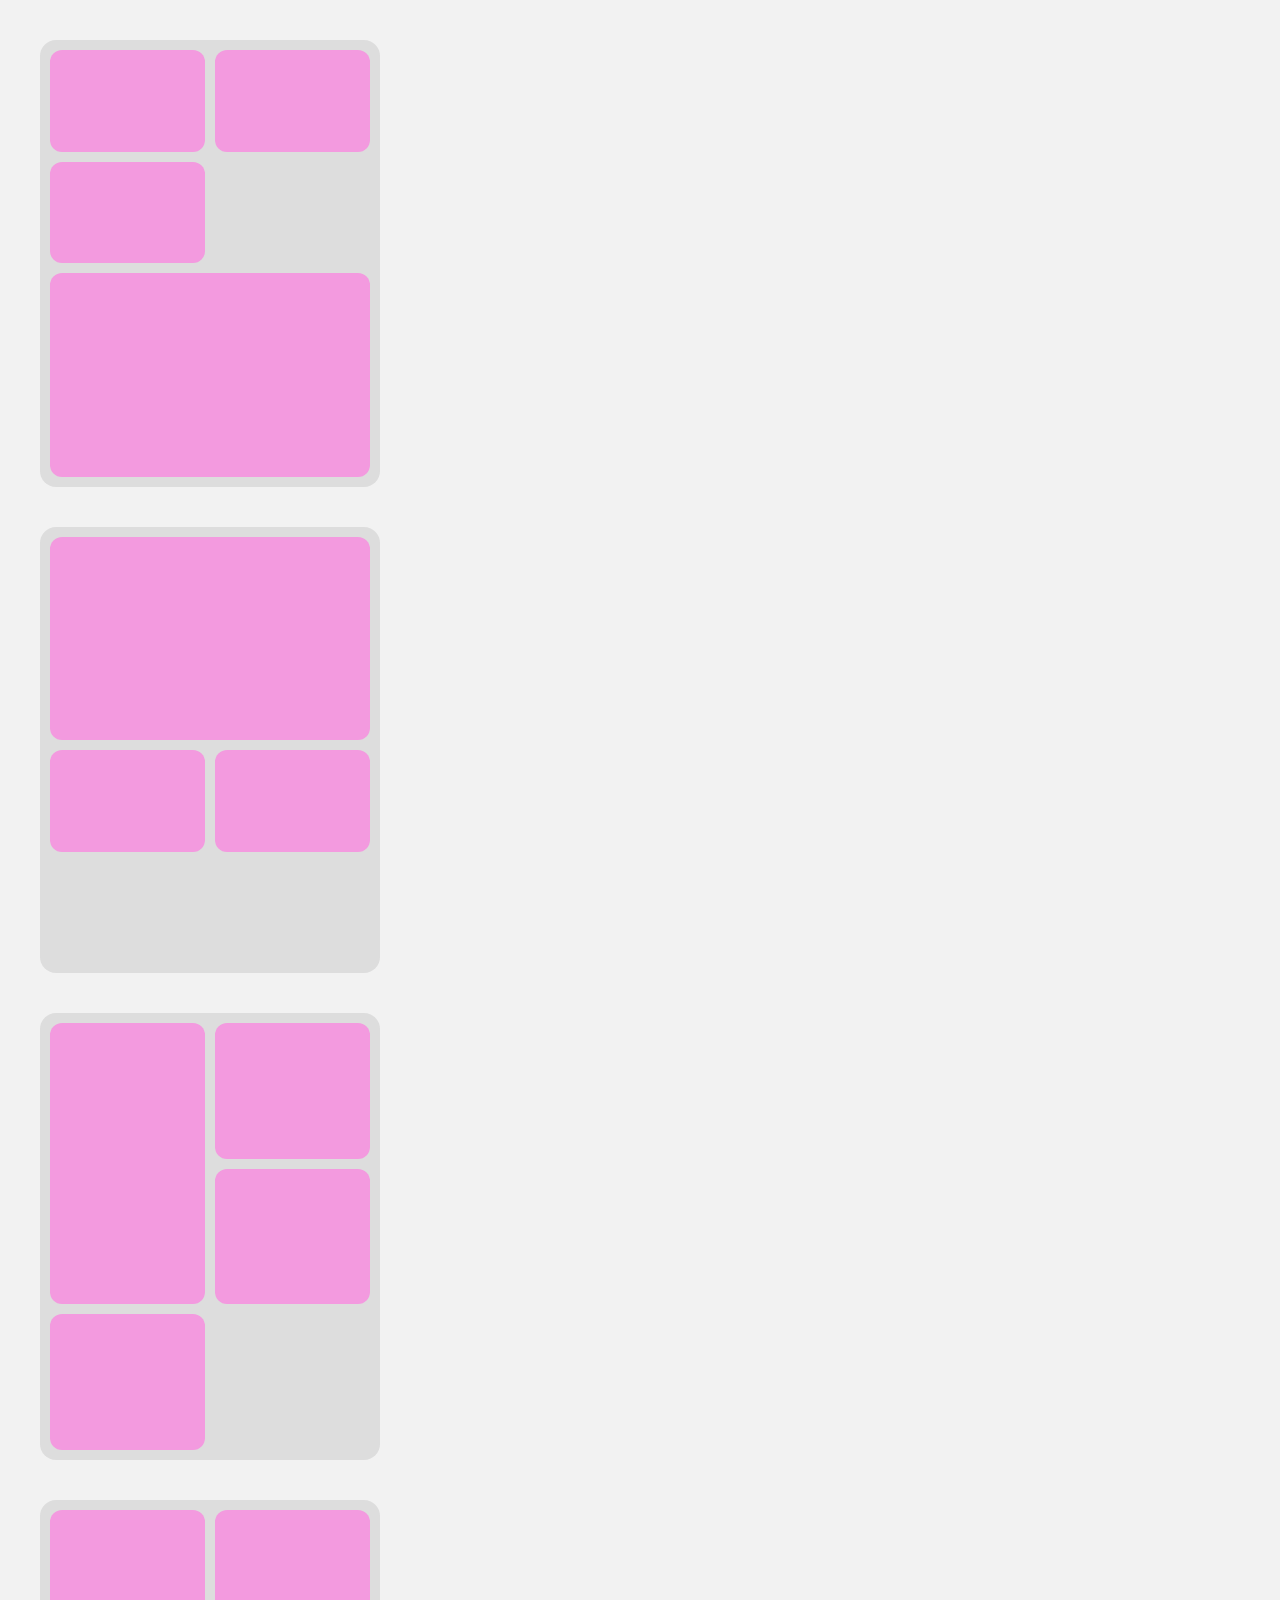
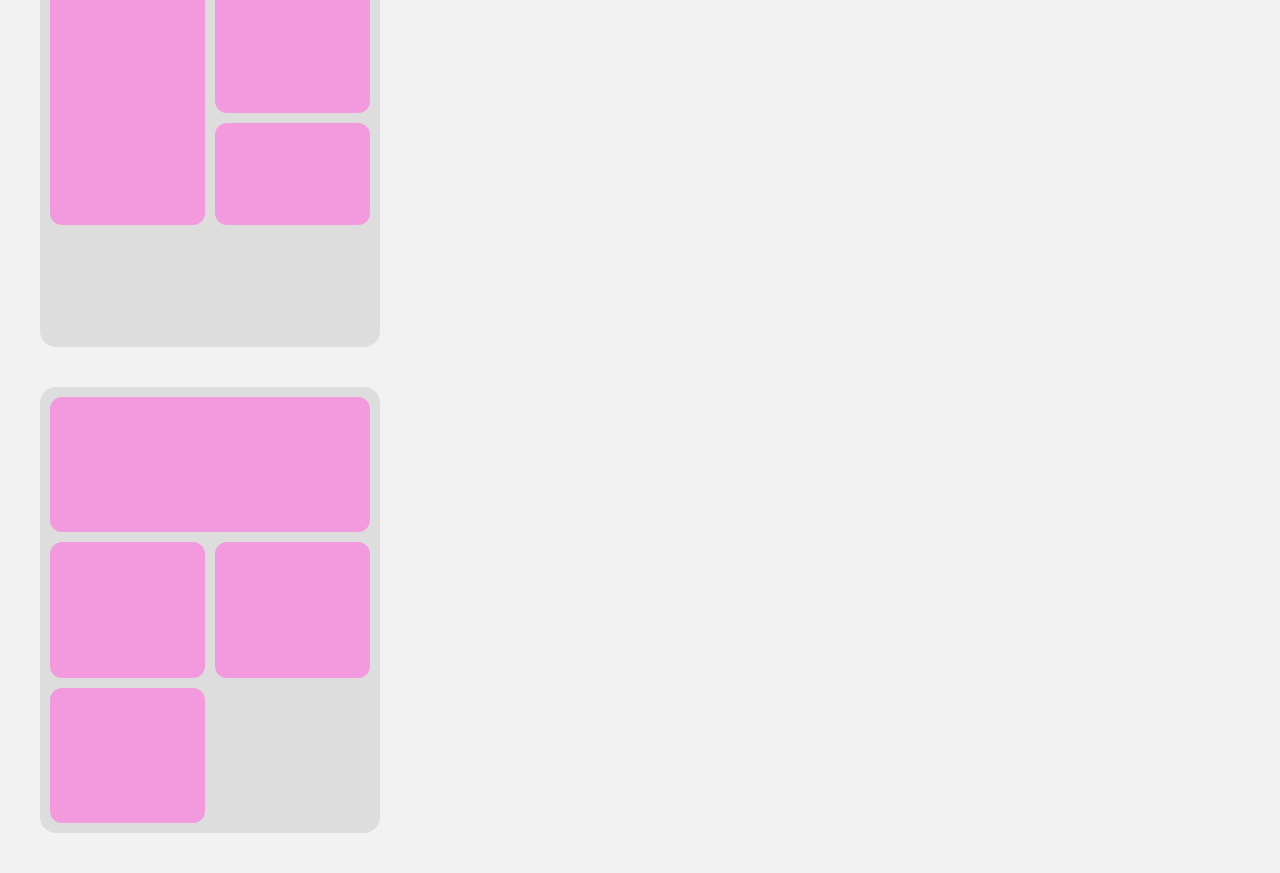
<file: index.html>
<!DOCTYPE html>
<html lang="ru">
<head>
<meta charset="UTF-8" />
<title>Bento layouts</title>
<style>
body{
  margin:0;
  font-family:Arial, sans-serif;
  background:#f2f2f2;
  display:flex;
  flex-direction:column-reverse; 
  gap:40px;
  padding:40px;
}
.section{
  width:320px;
  aspect-ratio:3/4;
  background:#ddd;
  padding:10px;
  border-radius:16px;
  display:grid;
  gap:10px;
}
.box{
  background:#f39adf;
  border-radius:12px;
}


.layout1{grid-template-columns:1fr 1fr;grid-template-rows:1fr 1fr 1fr;}
.layout1 .b1{grid-column:1/3;}


.layout2{grid-template-columns:1fr 1fr;grid-template-rows:2fr 1fr 1fr;}
.layout2 .b1{grid-row:1/3;}


.layout3{grid-template-columns:1fr 1fr;grid-template-rows:1fr 1fr 1fr;}
.layout3 .b2{grid-row:1/3;}


.layout4{grid-template-columns:1fr 1fr;grid-template-rows:2fr 1fr 1fr;}
.layout4 .b1{grid-column:1/3;}

.layout5{grid-template-columns:1fr 1fr;grid-template-rows:1fr 1fr 2fr;}
.layout5 .b4{grid-column:1/3;}
</style>
</head>
<body>

<div class="section layout1">
  <div class="box b1"></div>
  <div class="box"></div>
  <div class="box"></div>
  <div class="box"></div>
</div>

<div class="section layout2">
  <div class="box b1"></div>
  <div class="box"></div>
  <div class="box"></div>
</div>

<div class="section layout3">
  <div class="box"></div>
  <div class="box b2"></div>
  <div class="box"></div>
  <div class="box"></div>
</div>

<div class="section layout4">
  <div class="box b1"></div>
  <div class="box"></div>
  <div class="box"></div>
</div>

<div class="section layout5">
  <div class="box"></div>
  <div class="box"></div>
  <div class="box"></div>
  <div class="box b4"></div>
</div>

</body>
</html>
</file>
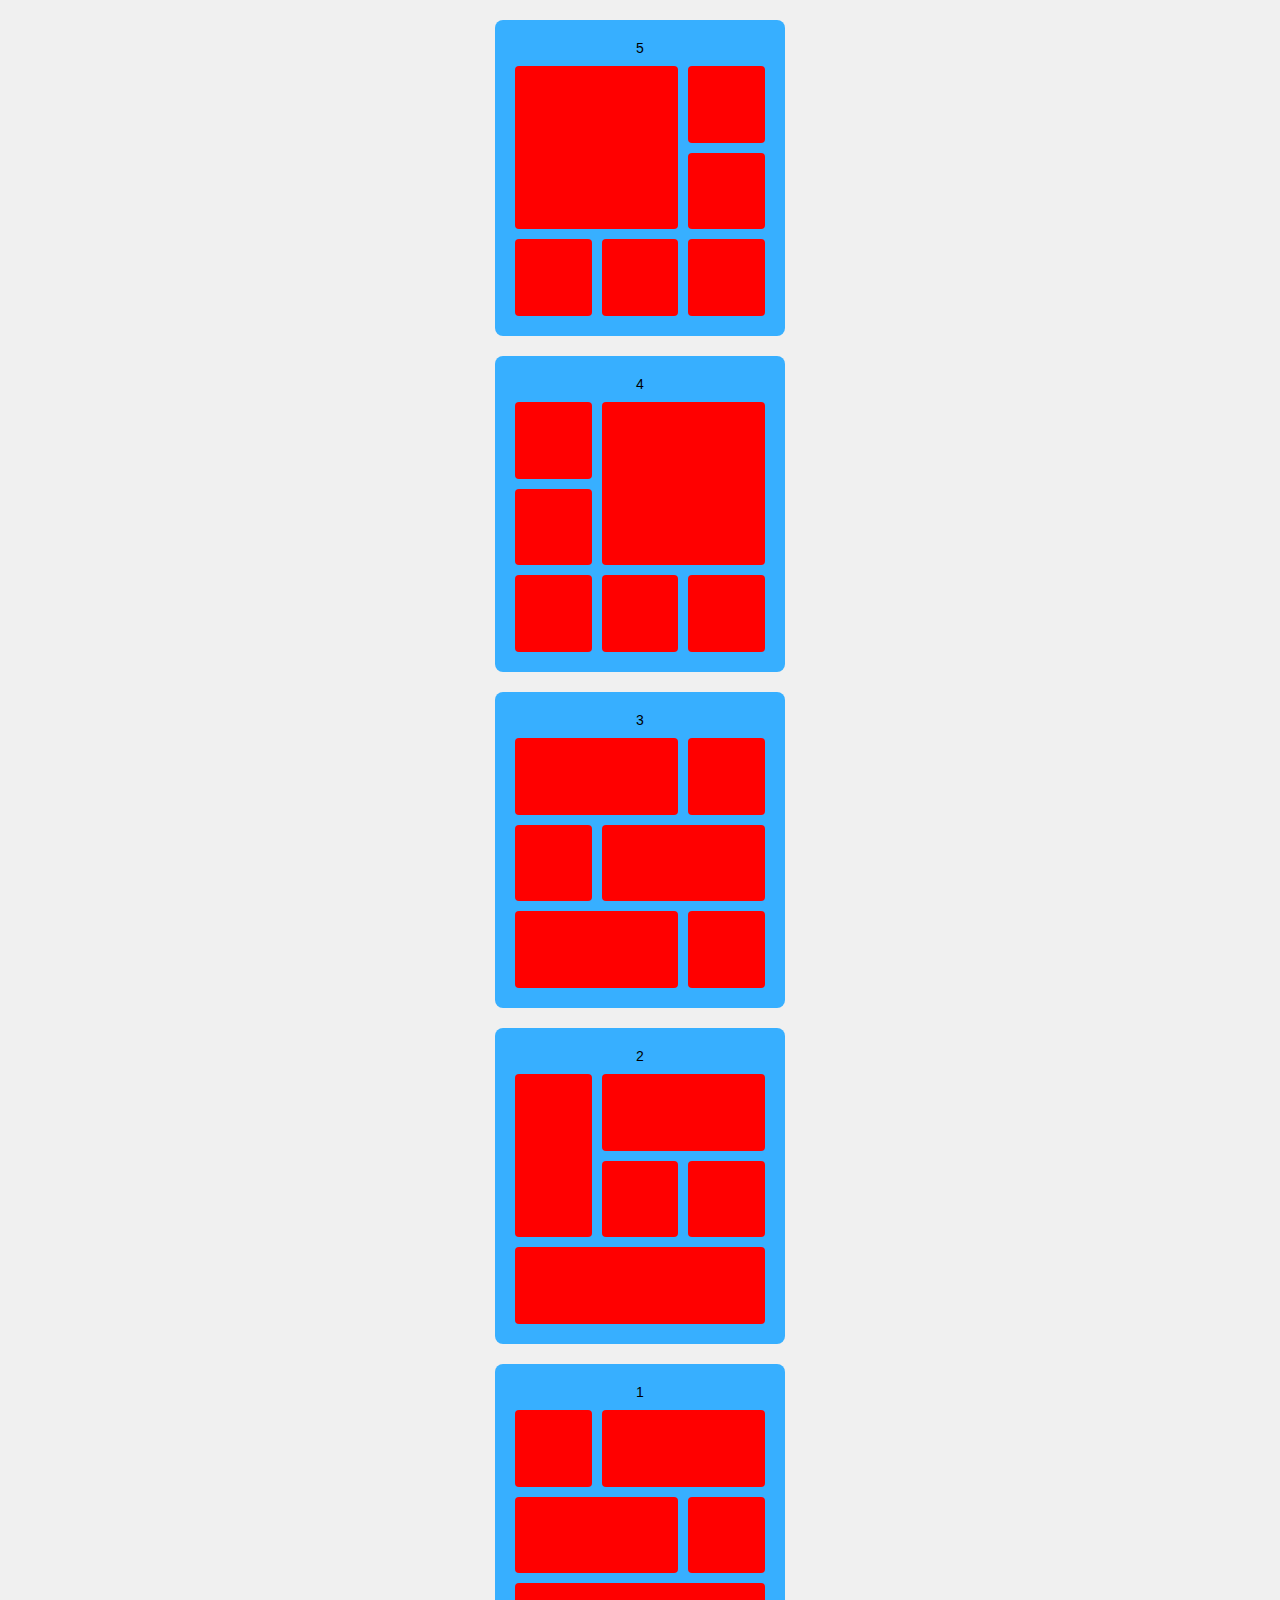
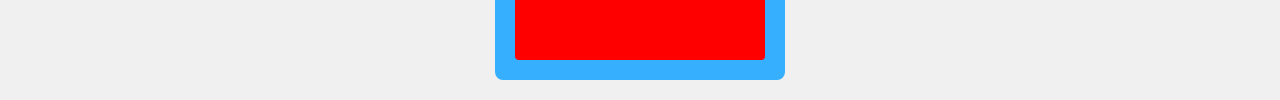
<file: index (2).html>
<!DOCTYPE html>
<html lang="ru">
<head>
    <meta charset="UTF-8">
    <meta name="viewport" content="width=device-width, initial-scale=1.0">
    <title>Грид</title>
    <link rel="stylesheet" href="style.css">
</head>
<body>

    <div class="container">
        <div class="title"> 1</div>
        <div class="grid-container">
            <div class="kub1-1"></div><div class="kub1-2"></div>
            <div class="kub1-3"></div><div class="kub1-4"></div>
            <div class="kub1-5"></div>
        </div>
    </div>

    <div class="container">
        <div class="title"> 2</div>
        <div class="grid-container">
            <div class="kub2-1"></div><div class="kub2-2"></div>
            <div class="kub2-3"></div><div class="kub2-4"></div>
            <div class="kub2-5"></div>
        </div>
    </div>

    <div class="container">
        <div class="title"> 3</div>
        <div class="grid-container">
            <div class="kub3-1"></div><div class="kub3-2"></div>
            <div class="kub3-3"></div><div class="kub3-4"></div>
            <div class="kub3-5"></div><div class="kub3-6"></div>
        </div>
    </div>

    <div class="container">
        <div class="title"> 4</div>
        <div class="grid-container">
            <div class="kub4-1"></div><div class="kub4-2"></div>
            <div class="kub4-3"></div><div class="kub4-4"></div>
            <div class="kub4-5"></div><div class="kub4-6"></div>
        </div>
    </div>

    <div class="container">
        <div class="title"> 5</div>
        <div class="grid-container">
            <div class="kub5-1"></div><div class="kub5-2"></div>
            <div class="kub5-3"></div><div class="kub5-4"></div>
            <div class="kub5-5"></div><div class="kub5-6"></div>
        </div>
    </div>

</body>
</html>
</file>
<file: style.css>
body {
    margin: 0;
    padding: 20px;
    font-family: sans-serif;
    background-color: #f0f0f0;
    display: flex;
    flex-direction: column-reverse; 
    align-items: center;    
    gap: 20px;
}


.container {
    background: #37afff;
    padding: 20px;
    border-radius: 8px;
    width: fit-content;     
}

.title {
    font-size: 14px;
    margin-bottom: 10px;
    color: #000000;
    text-align: center;    
}


.grid-container {
    display: grid;
    gap: 10px;
    width: 250px;
    height: 250px;
    grid-template-columns: repeat(3, 1fr);
    grid-template-rows: repeat(3, 1fr);
}


.grid-container > div {
    background-color: #ff0000;
    border-radius: 4px;
}

.kub1-1 { grid-column: 1; grid-row: 1; }
.kub1-2 { grid-column: 2 / 4; grid-row: 1; }
.kub1-3 { grid-column: 1 / 3; grid-row: 2; }
.kub1-4 { grid-column: 3; grid-row: 2; }
.kub1-5 { grid-column: 1 / 4; grid-row: 3; }

/* ===== МАКЕТ 2 ===== */
.kub2-1 { grid-column: 1; grid-row: 1 / 3; }
.kub2-2 { grid-column: 2 / 4; grid-row: 1; }
.kub2-3 { grid-column: 2; grid-row: 2; }
.kub2-4 { grid-column: 3; grid-row: 2; }
.kub2-5 { grid-column: 1 / 4; grid-row: 3; }

/* ===== МАКЕТ 3 ===== */
.kub3-1 { grid-column: 1 / 3; grid-row: 1; }
.kub3-2 { grid-column: 3; grid-row: 1; }
.kub3-3 { grid-column: 1; grid-row: 2; }
.kub3-4 { grid-column: 2 / 4; grid-row: 2; }
.kub3-5 { grid-column: 1 / 3; grid-row: 3; }
.kub3-6 { grid-column: 3; grid-row: 3; }

/* ===== МАКЕТ 4 ===== */
.kub4-1 { grid-column: 1; grid-row: 1; }
.kub4-2 { grid-column: 2 / 4; grid-row: 1 / 3; }
.kub4-3 { grid-column: 1; grid-row: 2; }
.kub4-4 { grid-column: 1; grid-row: 3; }
.kub4-5 { grid-column: 2; grid-row: 3; }
.kub4-6 { grid-column: 3; grid-row: 3; }

/* ===== МАКЕТ 5 ===== */
.kub5-1 { grid-column: 1 / 3; grid-row: 1 / 3; }
.kub5-2 { grid-column: 3; grid-row: 1; }
.kub5-3 { grid-column: 3; grid-row: 2; }
.kub5-4 { grid-column: 1; grid-row: 3; }
.kub5-5 { grid-column: 2; grid-row: 3; }
.kub5-6 { grid-column: 3; grid-row: 3; }
</file>
